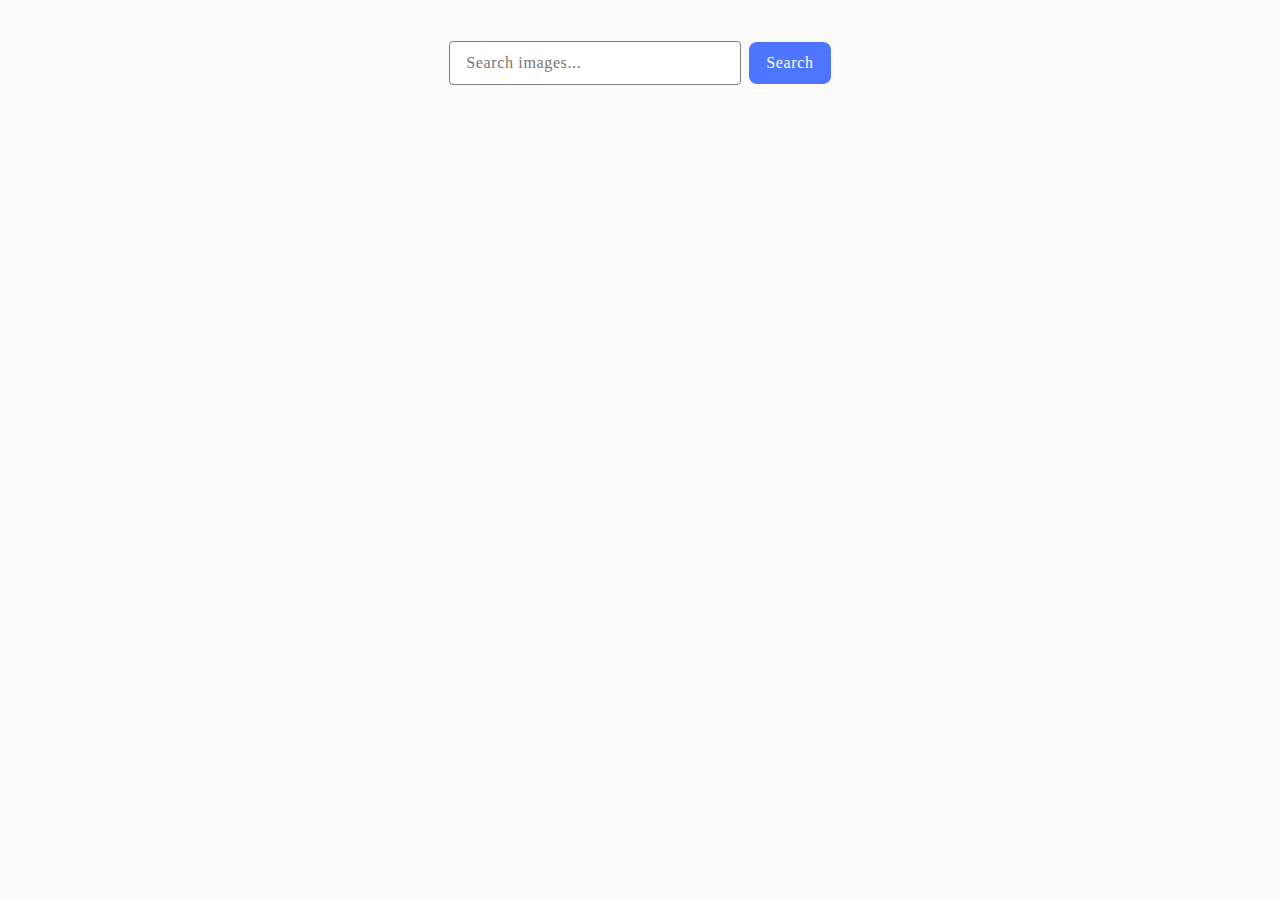
<file: src/index.html>
<!DOCTYPE html>
<html lang="en">
  <head>
    <meta charset="UTF-8" />
    <link rel="icon" type="image/svg+xml" href="/favicon.svg" />
    <meta name="viewport" content="width=device-width, initial-scale=1.0" />
    <title>Image search</title>

    <link
      rel="stylesheet"
      href="https://cdnjs.cloudflare.com/ajax/libs/modern-normalize/2.0.0/modern-normalize.min.css"
      integrity="sha512-4xo8blKMVCiXpTaLzQSLSw3KFOVPWhm/TRtuPVc4WG6kUgjH6J03IBuG7JZPkcWMxJ5huwaBpOpnwYElP/m6wg=="
      crossorigin="anonymous"
      referrerpolicy="no-referrer"
    />

    <link rel="stylesheet" href="./css/styles.css" />
  </head>
  <body>
    <form method="get" action="/submit" class="form-submit js-search">
      <input
        class="input text"
        type="text"
        name="query"
        autocomplete="off"
        placeholder="Search images..."
      />
      <button class="button-search" type="submit">Search</button>
    </form>

    <div class="loader hidden"></div>

    <div class="container">
      <ul class="gallery"></ul>
    </div>
    <script type="module" src="./main.js"></script>
  </body>
</html>
</file>
<file: src/css/styles.css>
/**
  |============================
  | include css partials with
  | default @import url()
  |============================
*/
@import url('./reset.css');

body {
  margin: 16px;
  font-family: -apple-system, BlinkMacSystemFont, 'Segoe UI', Roboto, Oxygen,
    Ubuntu, Cantarell, 'Open Sans', 'Helvetica Neue', sans-serif;
  -webkit-font-smoothing: antialiased;
  -moz-osx-font-smoothing: grayscale;
  background-color: #fafafa;
  color: #212121;
  line-height: 1.5;
}
.form-submit {
  display: flex;
  align-items: center;
  justify-content: center;
  padding: 25px 0 25px 0;
  border: none;
}
.input {
  display: flex;
  align-items: center;
  width: 272px;
  justify-content: center;

  flex-shrink: 0;
  margin-right: 8px;
  height: 40px;
  border-radius: 4px;
  border: 1px solid #808080;
}
.input:hover {
  border: 1px solid #000;
}
.input:focus {
  border: 1px solid #4e75ff;
  outline: none;
}
.input.text {
  color: #808080;
  font-family: Montserrat;
  font-size: 16px;
  line-height: 1.5;
  letter-spacing: 0.64px;
  padding-left: 16px;
}
.button-search {
  display: flex;
  justify-content: center;
  align-items: center;
  padding: 8px 16px;
  border-radius: 8px;
  border: 1px solid transparent;
  background: #4e75ff;
  color: #fff;
  font-family: Montserrat;
  font-size: 16px;
  font-weight: 500;
  line-height: 1.5;
  letter-spacing: 0.64px;
  transition: background-color 300ms linear, color 300ms linear;
}

.button-search:hover {
  background: #6c8cff;
  color: #fff;
}

.loader {
  width: 75px;
  height: 75px;
  border: 5px solid #2c9de389;
  border-bottom-color: #0b3b93;
  border-radius: 50%;
  display: inline-block;
  box-sizing: border-box;
  animation: rotation 1s linear infinite;
  position: absolute;
  top: 50%;
  left: 50%;
  margin-right: -50%;
  transform: translate(-50%, -50%);
}

@keyframes rotation {
  0% {
    transform: rotate(0deg);
  }
  100% {
    transform: rotate(360deg);
  }
}

.hidden {
  opacity: 0;
}

.container {
  max-width: 1440px;
  height: auto;
}

.gallery {
  display: flex;
  flex-wrap: wrap;
  gap: 24px;
  max-width: 1128px;
  justify-content: center;
  align-items: center;
  list-style: none;
  margin: 0 auto;
}

.gallery-item {
  /* position: relative; */
  flex-direction: column;
  align-items: center;
  flex: 0 0 calc(33.33% - 24px);
}

.gallery-link {
  text-decoration: none;
  display: flex;
  transition: all 0.2s ease-in-out;
  cursor: pointer;
  height: 100%;
}
.gallery-link:hover {
  cursor: zoom-in;
}

.gallery-image {
  width: 100%;
  height: auto;
  width: 360px;
  height: 200px;
  border: 1px solid #808080;
  object-fit: cover;
  transition: transform 250ms cubic-bezier(0.4, 0, 0.2, 1);
}
.gallery-image:hover {
  transform: scale(1.03);
}

.caption {
  display: flex;
  justify-content: space-between;
  align-items: center;
  border: 1px solid #808080;
  border-top-style: none;
}
.caption-item {
  display: flex;
  flex-direction: column;
  text-align: center;
}
</file>
